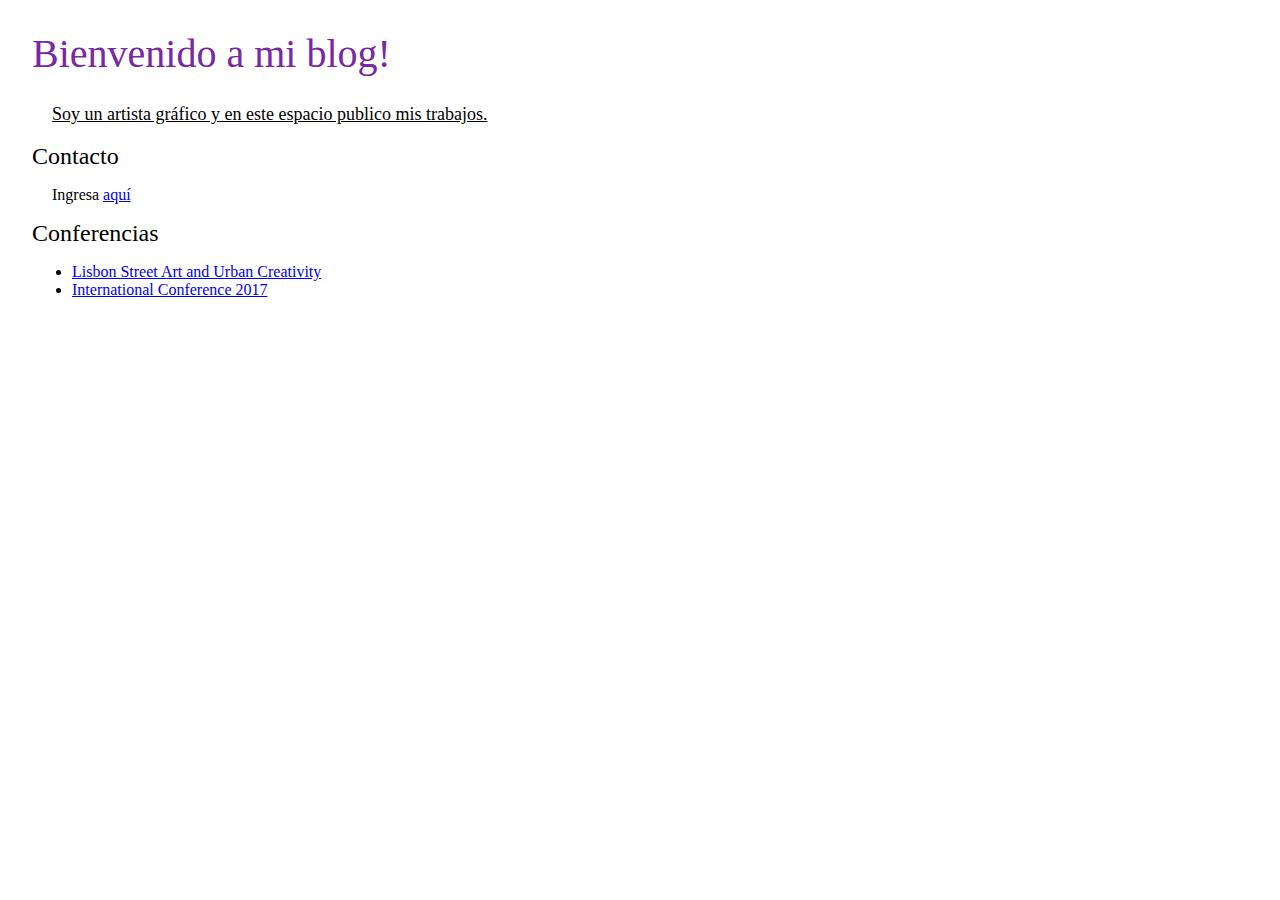
<file: clases/Clase 01 - Sitios web estáticos- HTML y CSS/sitio-web/index.html>
<!DOCTYPE html>
<html lang="en">

<head>
  <title>Mi Blog</title>
  <meta charset="UTF-8">
  <meta name="viewport" content="width=device-width, initial-scale=1">
  <link href="style.css" rel="stylesheet">
</head>

<body>
  <div class="contenedor">
    <h1 class="titulo">
      Bienvenido a mi blog!
    </h1>
    <p class="profesion sangria">
      Soy un artista gráfico y en este espacio publico mis trabajos.
    </p>

    <h2 class="titulo">
      Contacto
    </h2>

    <p class="sangria">
      Ingresa <a href="contacto.html">aquí</a>
    </p>

    <div>
      <h2 class="titulo">
        Conferencias
      </h2>

      <ul>
        <li>
          <a href="http://www.urbancreativity.org/conference-2017.html">
        Lisbon Street Art and Urban Creativity
      </a>
        </li>
        <li>
          <a href="http://www.isupportstreetart.com">
        International Conference 2017
      </a>
        </li>
      </ul>
    </div>
  </div>
</body>

</html>
</file>
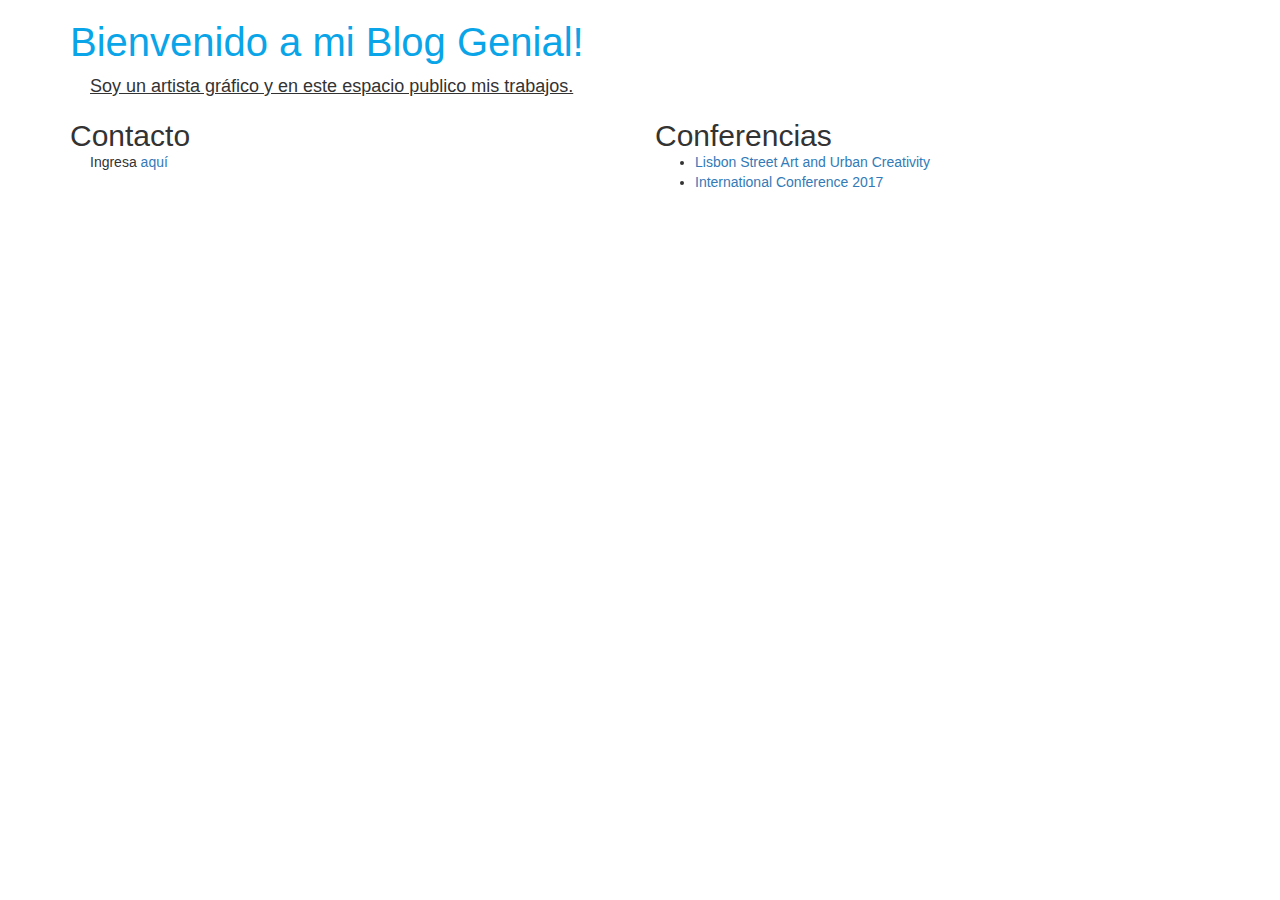
<file: clases/Clase 02 - UI Frameworks y pre-procesadores/bootstrap-example/index.html>
<!DOCTYPE html>
<html lang="en">

<head>
  <title>Mi Blog</title>
  <meta charset="UTF-8">
  <meta name="viewport" content="width=device-width, initial-scale=1">
  <link rel="stylesheet" href="https://maxcdn.bootstrapcdn.com/bootstrap/3.3.7/css/bootstrap.min.css" integrity="sha384-BVYiiSIFeK1dGmJRAkycuHAHRg32OmUcww7on3RYdg4Va+PmSTsz/K68vbdEjh4u" crossorigin="anonymous">
  <link href="style.css" rel="stylesheet">
</head>

<body>
  <div class="container">
    <div class="row">
      <div class="col-xs-12">
        <h1 class="titulo">
          Bienvenido a mi Blog Genial!
        </h1>
        <p class="lead profesion sangria">
          Soy un artista gráfico y en este espacio publico mis trabajos.
        </p>
      </div>
    </div>

    <div class="row">

      <div class="col-md-6">
        <h2 class="titulo">
          Contacto
        </h2>

        <p class="sangria">
          Ingresa <a href="contacto.html">aquí</a>
        </p>
      </div>

      <div class="col-md-6">
        <h2 class="titulo">
          Conferencias
        </h2>

        <ul>
          <li>
            <a href="http://www.urbancreativity.org/conference-2017.html">
              Lisbon Street Art and Urban Creativity
            </a>
          </li>
          <li>
            <a href="http://www.isupportstreetart.com">
              International Conference 2017
            </a>
          </li>
        </ul>
      </div>
    </div>
  </div>

  <script src="https://maxcdn.bootstrapcdn.com/bootstrap/3.3.7/js/bootstrap.min.js" integrity="sha384-Tc5IQib027qvyjSMfHjOMaLkfuWVxZxUPnCJA7l2mCWNIpG9mGCD8wGNIcPD7Txa"
    crossorigin="anonymous"></script>
</body>

</html>
</file>
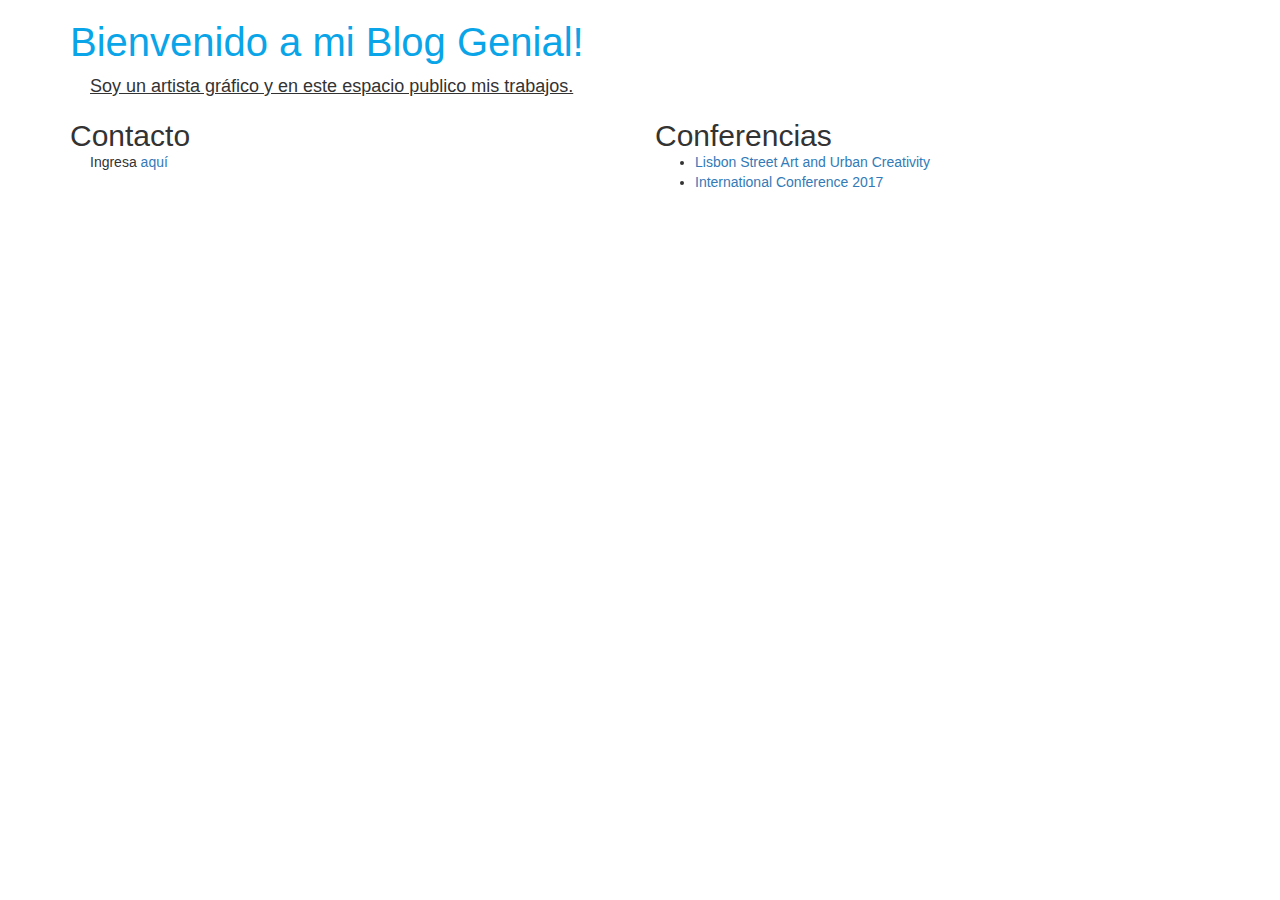
<file: clases/Clase 03 - Sitios web estáticos y SEO/seo-example/index.html>
<!DOCTYPE html>
<html prefix="og: http://ogp.me/ns#" lang="en">

<head>
  <title>Mi Blog</title>
  <meta charset="UTF-8">
  <meta name="viewport" content="width=device-width, initial-scale=1">
  <meta name="description" content="Sitio de arte y blogs">
  <meta name="keywords" content="Arte,Blog,Genial">
  <meta name="author" content="Patricio López">

  <meta property="og:title" content="Mi Blog de arte genial" />
  <meta property="og:type" content="image/jpeg" />
  <meta property="og:url" content="http://mi-genial-sitio-web.bitballoon.com/" />
  <meta property="og:description" content="Sitio de arte y blogs." />

  <meta property="og:image" content="http://mi-genial-sitio-web.bitballoon.com/banner.jpg" />
  <meta property="og:image:secure_url" content="https://mi-genial-sitio-web.bitballoon.com/banner.jpg" />
  <meta property="og:image:type" content="image/jpeg" />
  <meta property="og:image:width" content="400" />
  <meta property="og:image:height" content="300" />
  <meta property="og:image:alt" content="Un pincel preparando la pintura." />

  <link rel="stylesheet" href="https://maxcdn.bootstrapcdn.com/bootstrap/3.3.7/css/bootstrap.min.css" integrity="sha384-BVYiiSIFeK1dGmJRAkycuHAHRg32OmUcww7on3RYdg4Va+PmSTsz/K68vbdEjh4u" crossorigin="anonymous">
  <link href="style.css" rel="stylesheet">
</head>

<body>
  <div class="container">
    <div class="row">
      <div class="col-xs-12">
        <h1 class="titulo">
          Bienvenido a mi Blog Genial!
        </h1>
        <p class="lead profesion sangria">
          Soy un artista gráfico y en este espacio publico mis trabajos.
        </p>
      </div>
    </div>

    <div class="row">

      <div class="col-md-6">
        <h2 class="titulo">
          Contacto
        </h2>

        <p class="sangria">
          Ingresa <a href="contacto.html">aquí</a>
        </p>
      </div>

      <div class="col-md-6">
        <h2 class="titulo">
          Conferencias
        </h2>

        <ul>
          <li>
            <a href="http://www.urbancreativity.org/conference-2017.html">
              Lisbon Street Art and Urban Creativity
            </a>
          </li>
          <li>
            <a href="http://www.isupportstreetart.com">
              International Conference 2017
            </a>
          </li>
        </ul>
      </div>
    </div>
  </div>

  <script src="https://maxcdn.bootstrapcdn.com/bootstrap/3.3.7/js/bootstrap.min.js" integrity="sha384-Tc5IQib027qvyjSMfHjOMaLkfuWVxZxUPnCJA7l2mCWNIpG9mGCD8wGNIcPD7Txa"
    crossorigin="anonymous"></script>
</body>

</html>
</file>
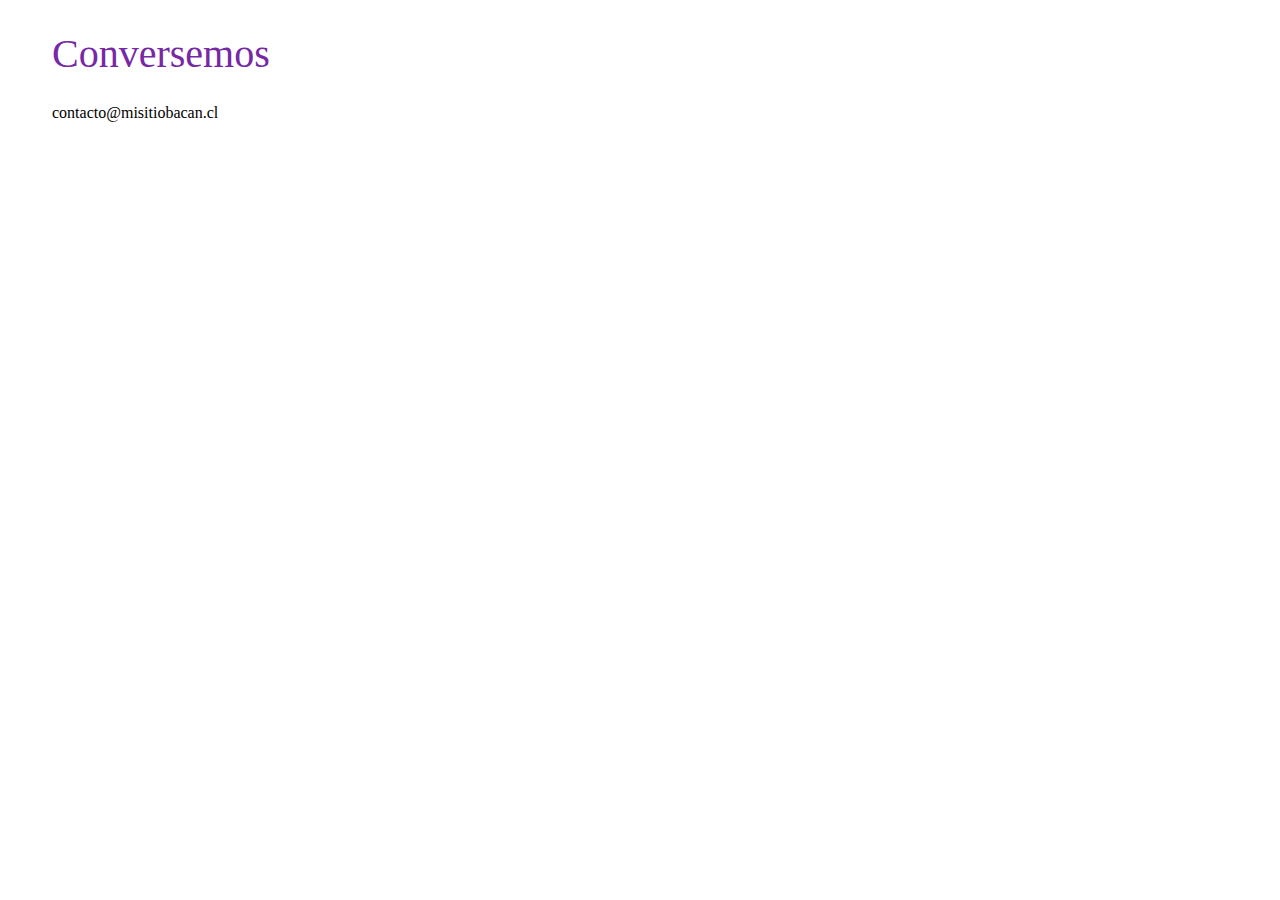
<file: clases/Clase 01 - Sitios web estáticos- HTML y CSS/sitio-web/contacto.html>
<!DOCTYPE html>
<html lang="en">

<head>
  <title>Contacto</title>
  <meta charset="UTF-8">
  <meta name="viewport" content="width=device-width, initial-scale=1">
  <link href="style.css" rel="stylesheet">
</head>

<body>
  <div class="contenedor">
    <h1 class="titulo sangria">Conversemos</h1>
    <p class="sangria">
      contacto@misitiobacan.cl
    </p>
  </div>
</body>

</html>
</file>
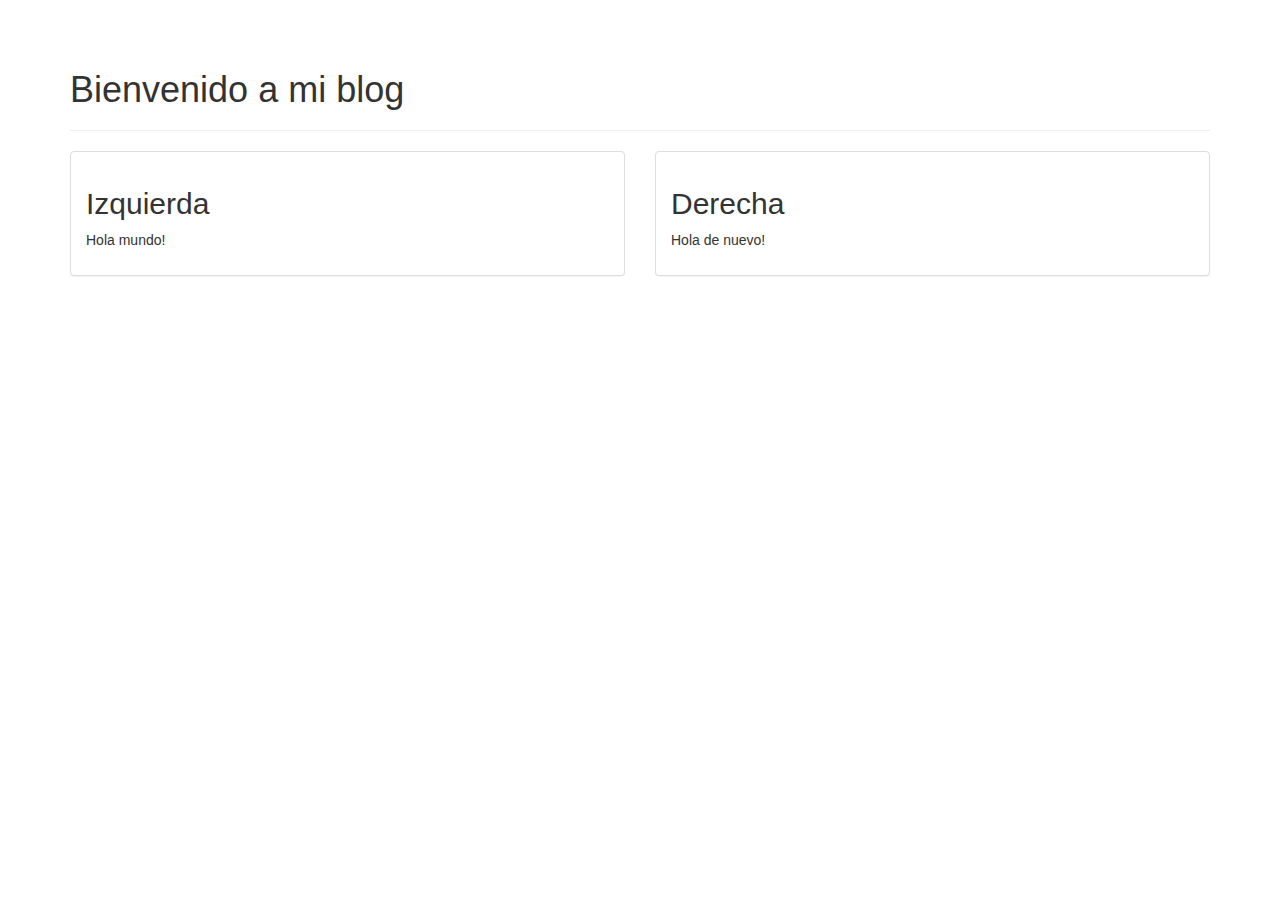
<file: clases/Clase 02 - UI Frameworks y pre-procesadores/bootstrap-starter/blog.html>
<html lang="en">

<head>
  <meta charset="utf-8" />
  <meta http-equiv="X-UA-Compatible" content="IE=edge" />
  <meta name="viewport" content="width=device-width, initial-scale=1" />
  <!-- The above 3 meta tags *must* come first in the head; any other head content must come *after* these tags -->

  <title>Hola Mundo!</title>

  <!-- Bootstrap core CSS -->
  <link rel="stylesheet" href="//maxcdn.bootstrapcdn.com/bootstrap/3.3.7/css/bootstrap.min.css" />
  <link rel="stylesheet" href="style.css" />
</head>

<body>
  <div class="container">
    <div class="row">
      <div class="col-xs-12">
        <h1>Bienvenido a mi blog</h1>
        <hr />
      </div>
    </div>
    <div class="row">
      <div class="col-md-6">
        <div class="panel panel-default">
          <div class="panel-body">
            <h2>Izquierda</h2>
            <p>
              Hola mundo!
            </p>
          </div>
        </div>
      </div>
      <div class="col-md-6">
        <div class="panel panel-default">
          <div class="panel-body">
            <h2>Derecha</h2>
            <p>
              Hola de nuevo!
            </p>
          </div>
        </div>
      </div>
    </div>
  </div>

  <!-- ESTO ES IMPORTANTE -->
  <script src="//ajax.googleapis.com/ajax/libs/jquery/1.12.4/jquery.min.js"></script>
  <script src="//maxcdn.bootstrapcdn.com/bootstrap/3.3.7/js/bootstrap.min.js"></script>
  <!-- ESTO ES IMPORTANTE -->

</body>

</html>
</file>
<file: clases/Clase 01 - Sitios web estáticos- HTML y CSS/sitio-web/style.css>
h1 {
  color: #7728A4;
  font-size: 40px;
}

h2 {
  margin: 0;
}

.titulo {
  font-weight: 200;
}

.sangria {
  margin-left: 20px;
}

.contenedor {
  margin-left: 24px;
  margin-top: 30px;
  font-family: Futura;
}

.profesion {
  font-size: 18px;
  text-decoration: underline;
}
</file>
<file: clases/Clase 02 - UI Frameworks y pre-procesadores/bootstrap-example/style.css>
h1 {
  color: #09A5E8;
  font-size: 40px;
}

h2 {
  margin: 0;
}

.titulo {
  font-weight: 200;
}

.sangria {
  margin-left: 20px;
}

.contenedor {
  margin-left: 24px;
  margin-top: 30px;
  font-family: Futura;
}

.profesion {
  font-size: 18px;
  text-decoration: underline;
}
</file>
<file: clases/Clase 03 - Sitios web estáticos y SEO/seo-example/style.css>
h1 {
  color: #09A5E8;
  font-size: 40px;
}

h2 {
  margin: 0;
}

.titulo {
  font-weight: 200;
}

.sangria {
  margin-left: 20px;
}

.contenedor {
  margin-left: 24px;
  margin-top: 30px;
  font-family: Futura;
}

.profesion {
  font-size: 18px;
  text-decoration: underline;
}
</file>
<file: clases/Clase 02 - UI Frameworks y pre-procesadores/bootstrap-starter/style.css>
body {
  padding-top: 50px;
}
</file>
